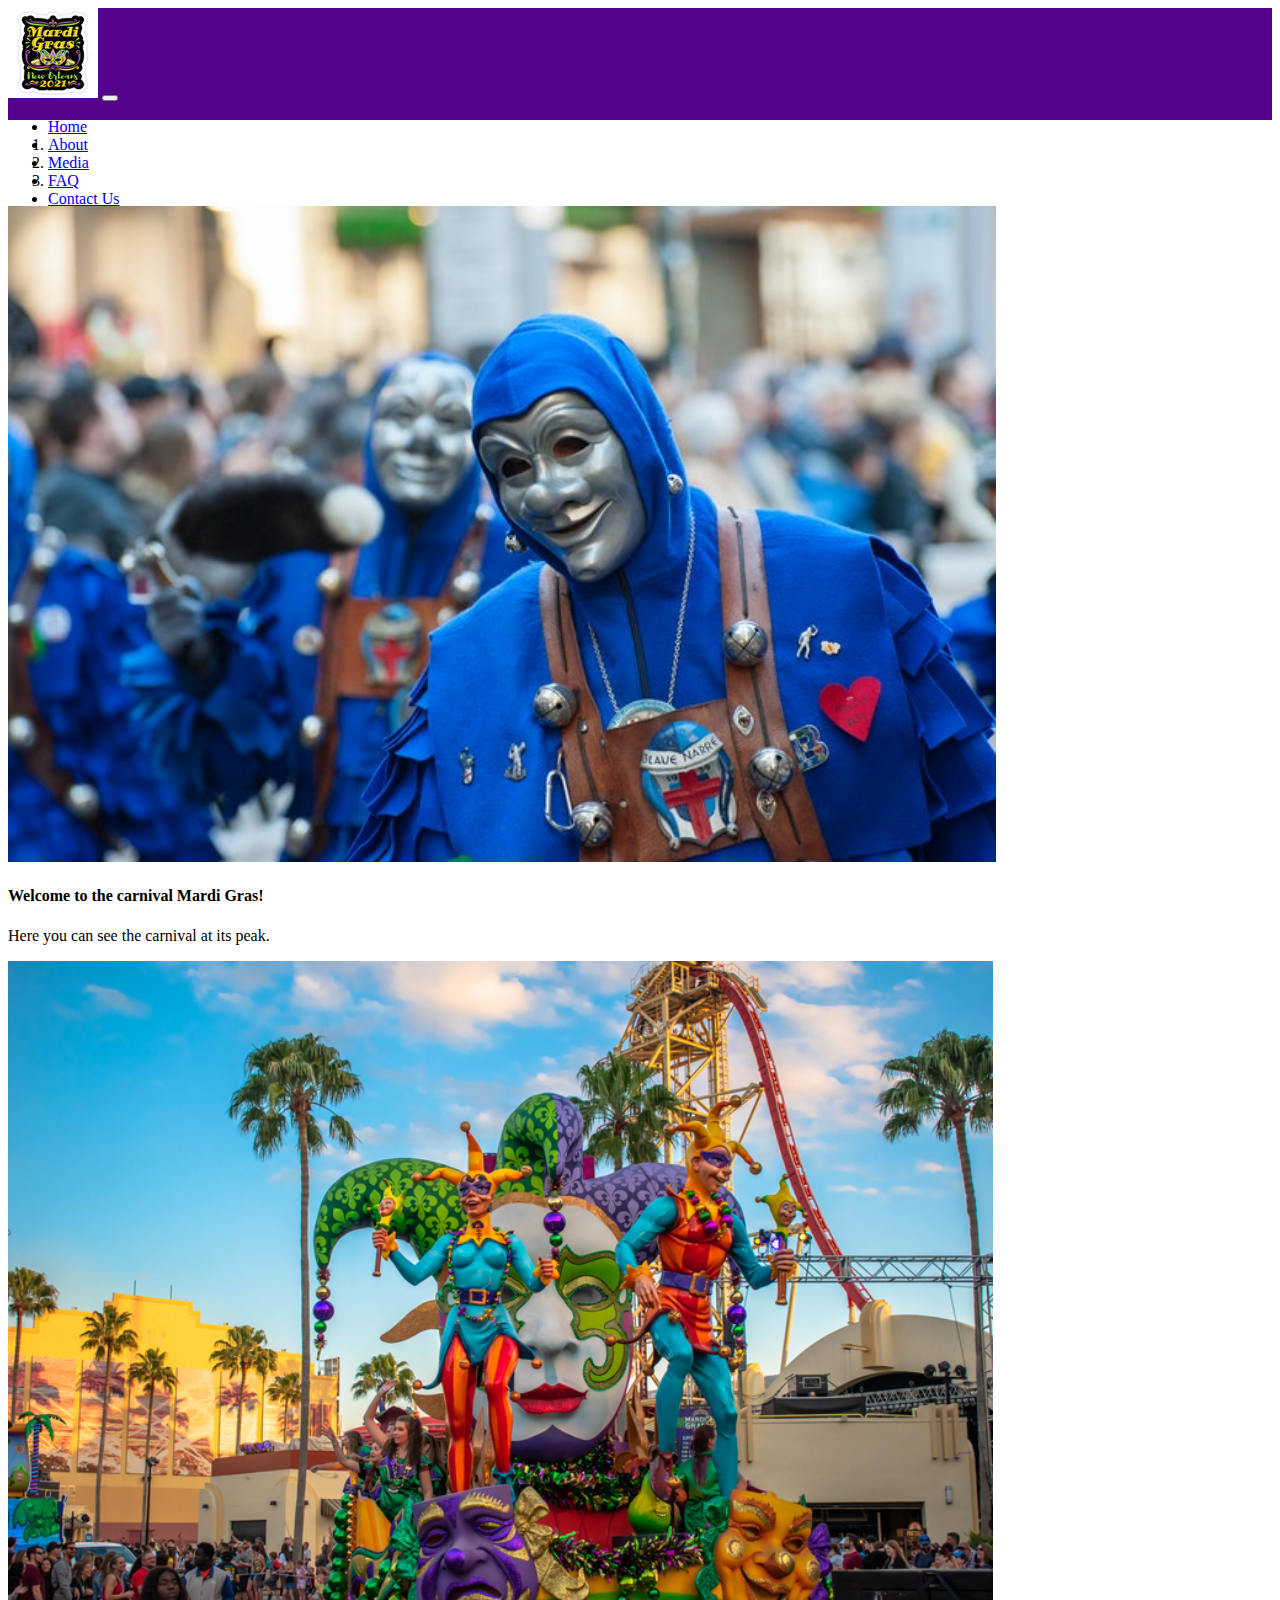
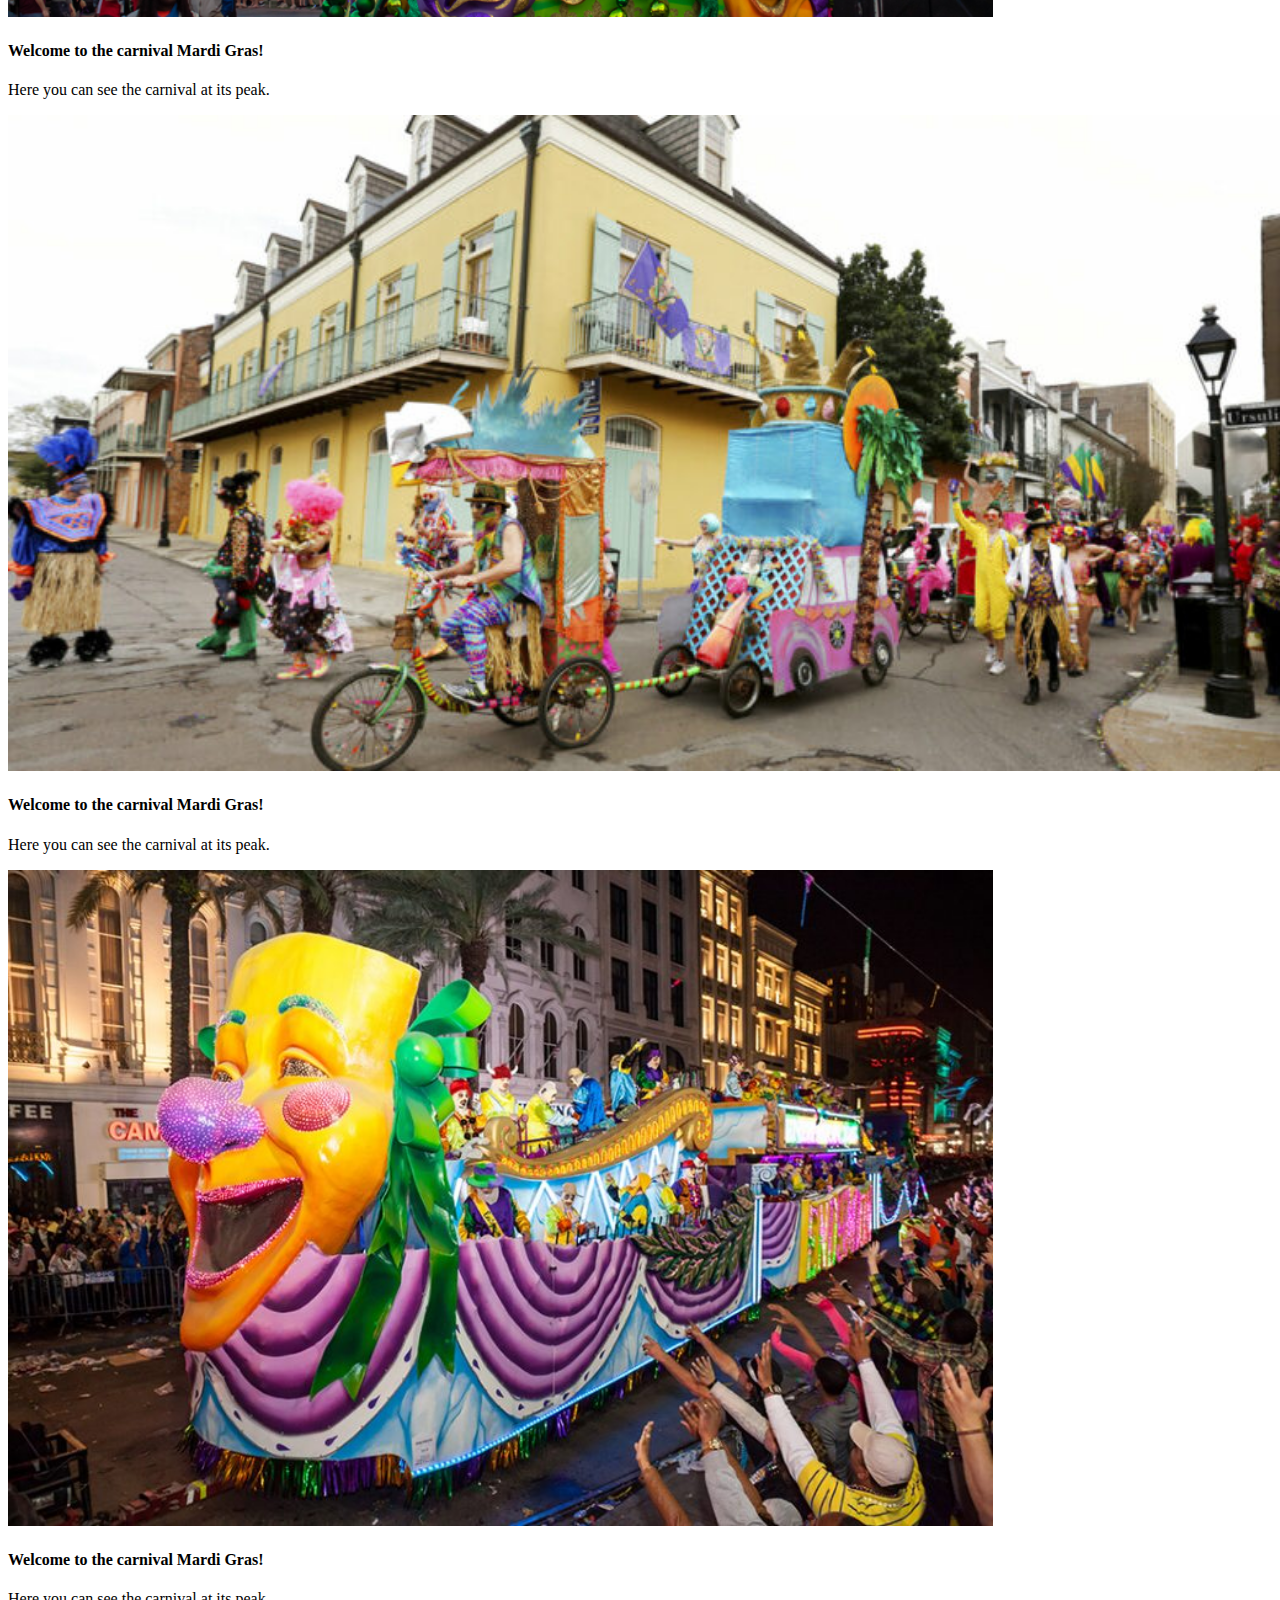
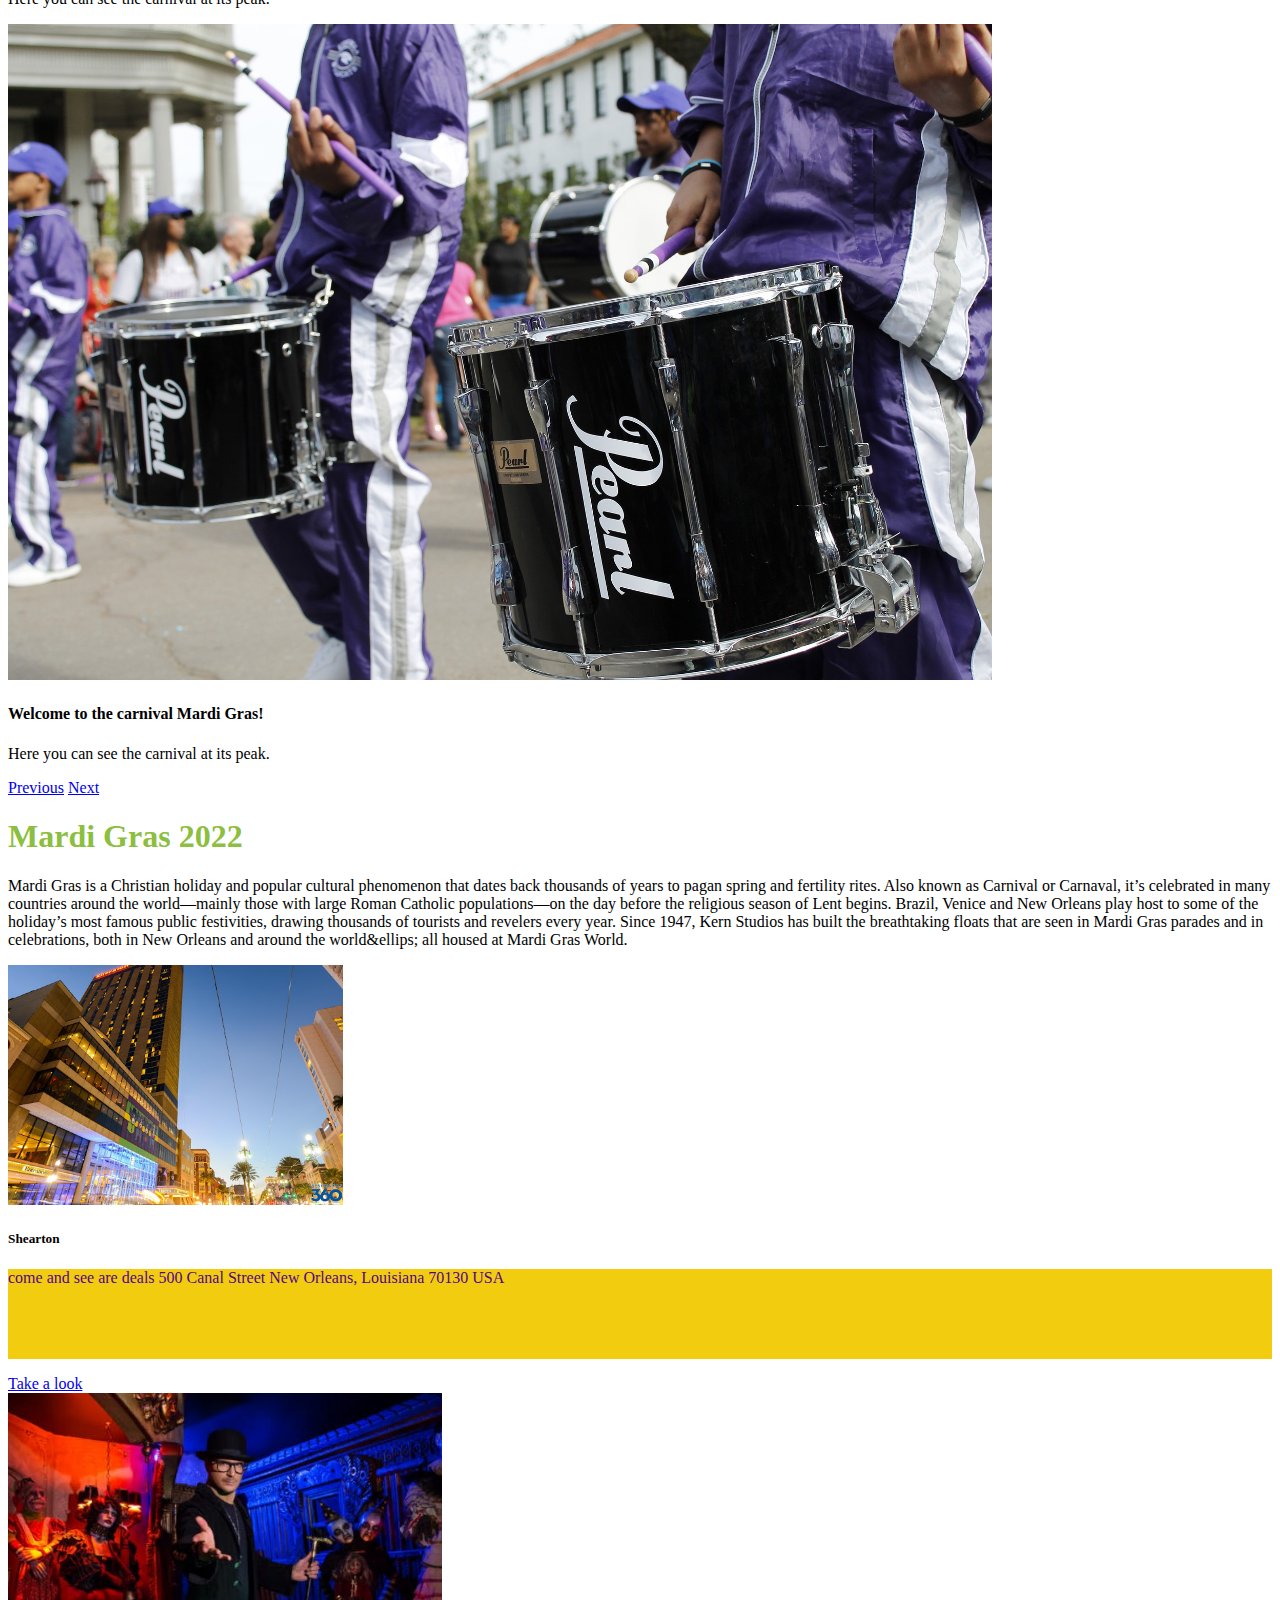
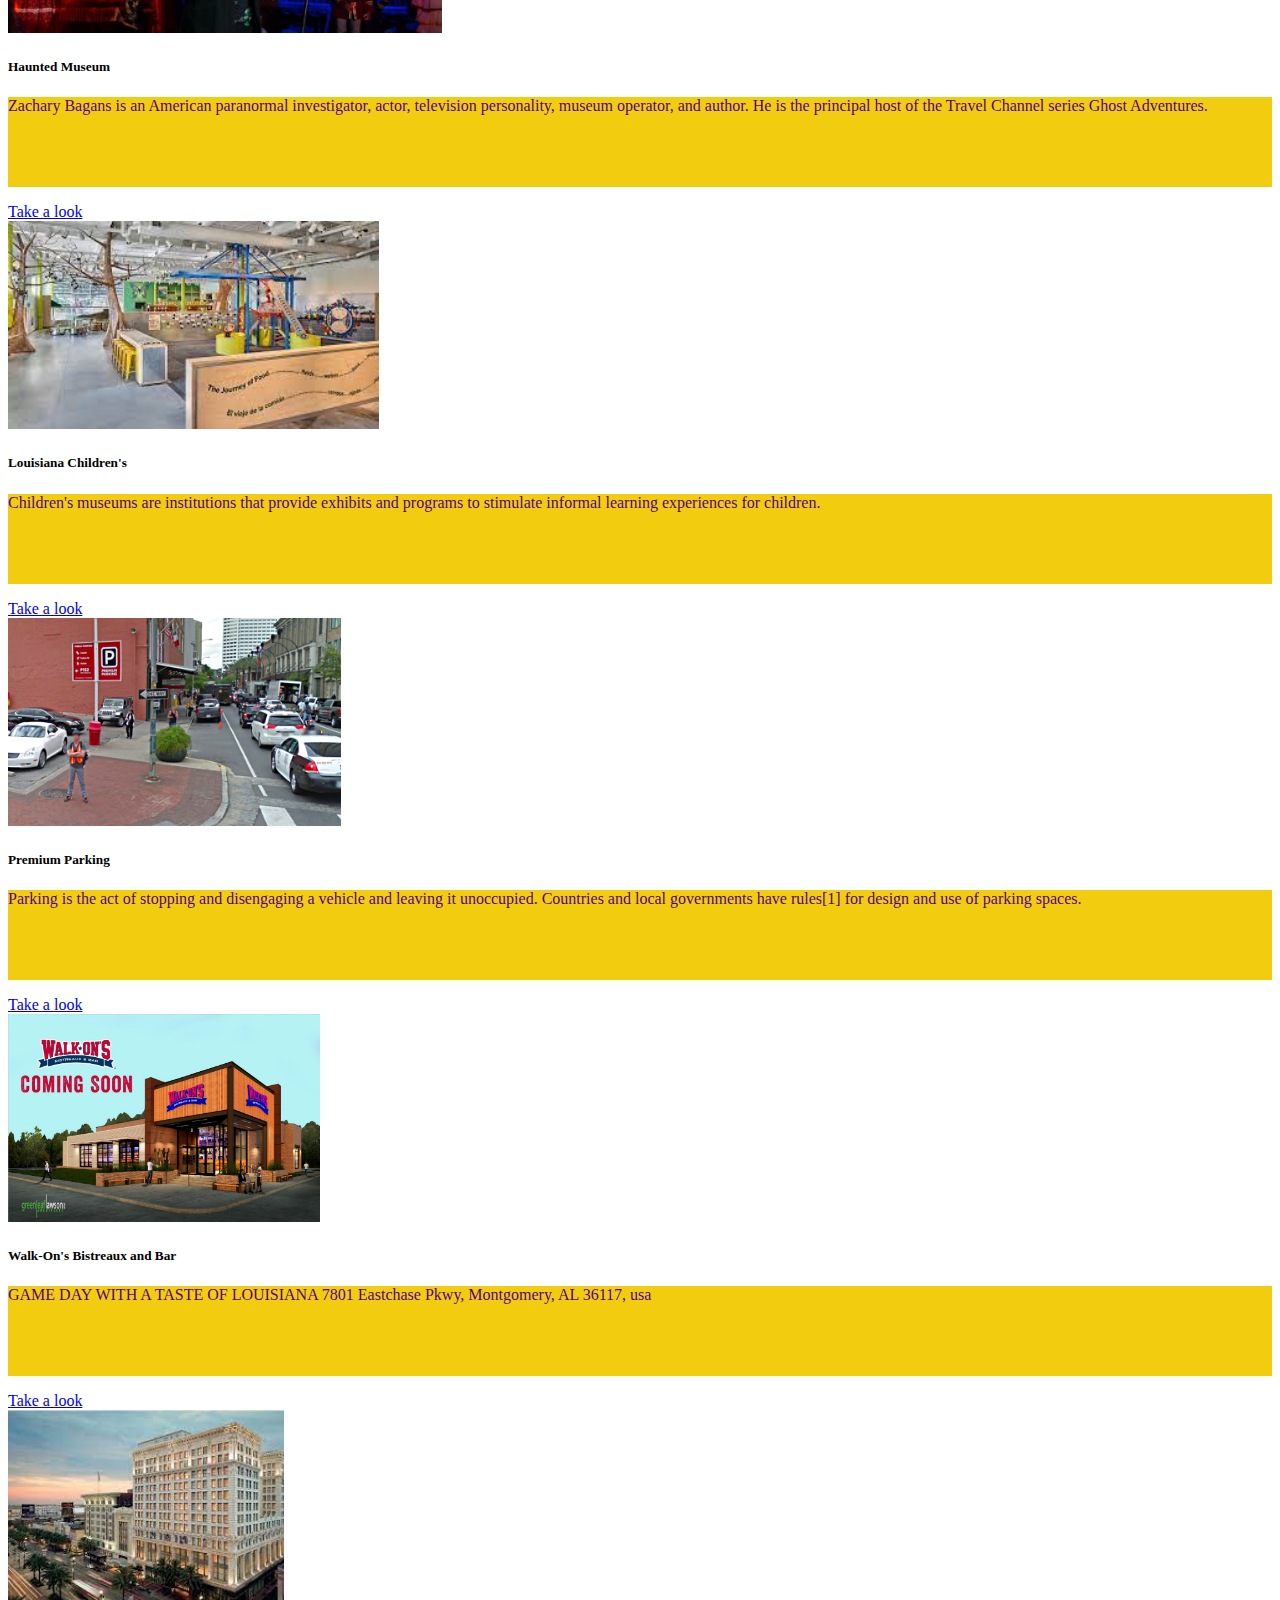
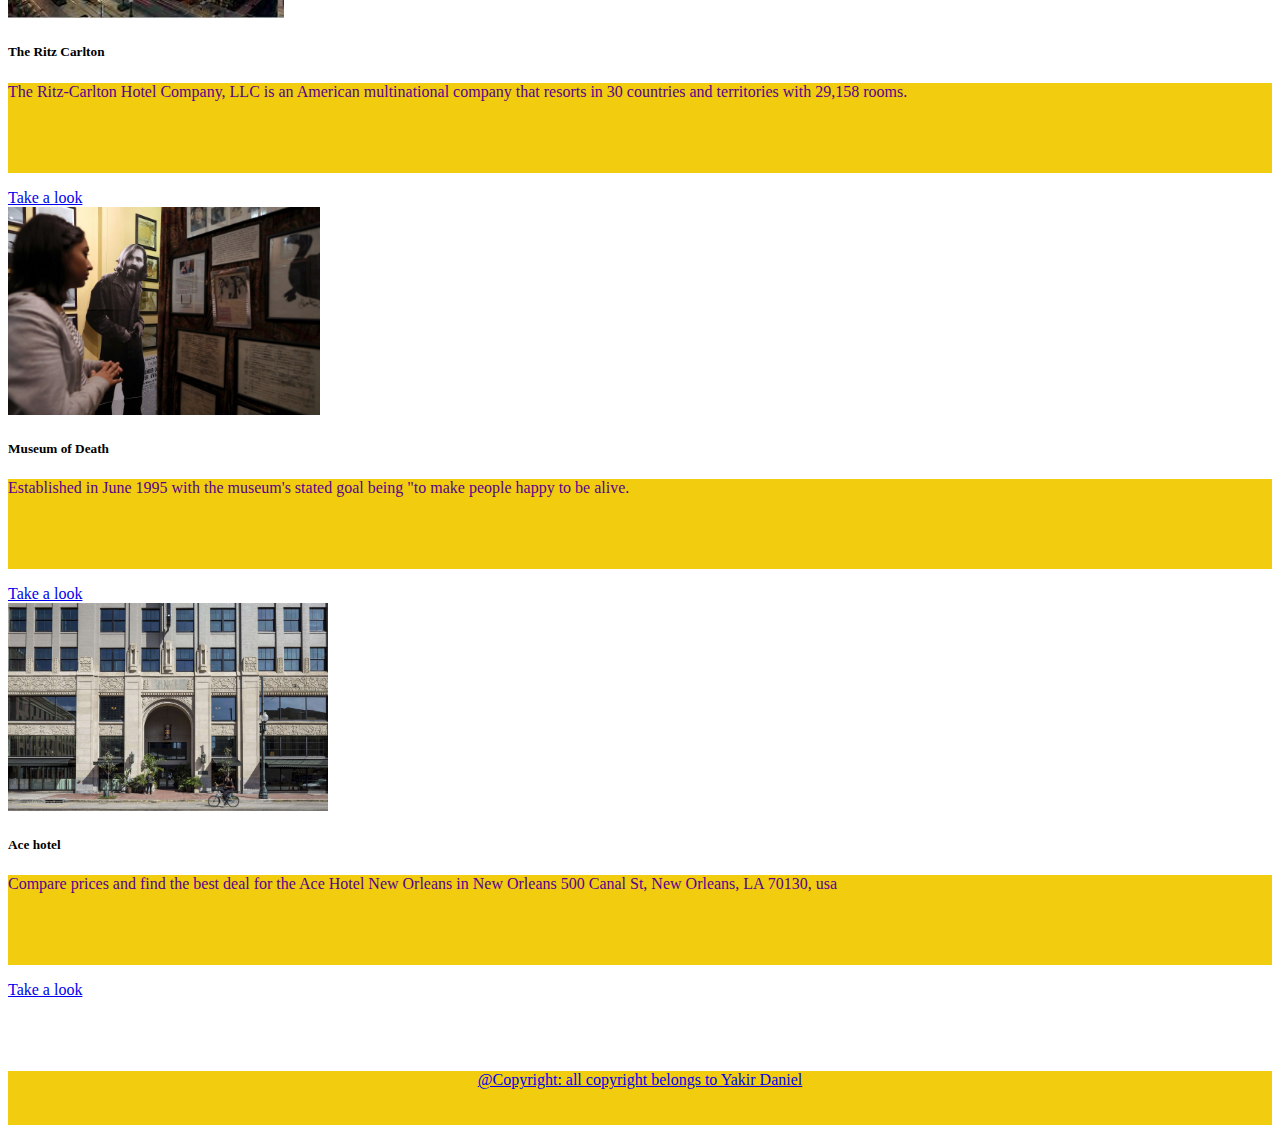
<file: index.html>
<!DOCTYPE html>
<html lang="en">
    <head>
        <meta charset="UTF-8" />
        <meta http-equiv="X-UA-Compatible" content="IE=edge" />
        <meta name="viewport" content="width=device-width, initial-scale=1.0" />
        <title>Document</title>
        <link rel="stylesheet" href="style.css" />
        <link
            href="https://cdn.jsdelivr.net/npm/bootstrap@5.1.3/dist/css/bootstrap.min.css"
            rel="stylesheet"
            integrity="sha384-1BmE4kWBq78iYhFldvKuhfTAU6auU8tT94WrHftjDbrCEXSU1oBoqyl2QvZ6jIW3"
            crossorigin="anonymous"
        />
        <link rel="preconnect" href="https://fonts.googleapis.com">
<link rel="preconnect" href="https://fonts.gstatic.com" crossorigin>
<link href="https://fonts.googleapis.com/css2?family=Henny+Penny&family=Pattaya&display=swap" rel="stylesheet">
        <script src="https://code.jquery.com/jquery-3.2.1.slim.min.js" integrity="sha384-KJ3o2DKtIkvYIK3UENzmM7KCkRr/rE9/Qpg6aAZGJwFDMVNA/GpGFF93hXpG5KkN" crossorigin="anonymous"></script>
<script src="https://cdn.jsdelivr.net/npm/popper.js@1.12.9/dist/umd/popper.min.js" integrity="sha384-ApNbgh9B+Y1QKtv3Rn7W3mgPxhU9K/ScQsAP7hUibX39j7fakFPskvXusvfa0b4Q" crossorigin="anonymous"></script>
<script src="https://cdn.jsdelivr.net/npm/bootstrap@4.0.0/dist/js/bootstrap.min.js" integrity="sha384-JZR6Spejh4U02d8jOt6vLEHfe/JQGiRRSQQxSfFWpi1MquVdAyjUar5+76PVCmYl" crossorigin="anonymous"></script>
    </head>
    <body >
        <header>
                <nav class="navbar navbar-expand-lg navbar-dark" aria-label="Fifth navbar example" id="nav">
                <div class="container-fluid">
                    <img class="navbar-brand" src="imges/general-cjQAi-2021.02.08.08.09.59-logo2021.jpg">
                    <button class="navbar-toggler collapsed" type="button" data-bs-toggle="collapse" data-bs-target="#navbarsExample05" aria-controls="navbarsExample05" aria-expanded="false" aria-label="Toggle navigation">
                        <span class="navbar-toggler-icon"></span>
                    </button>
                
                    <div class="navbar-collapse collapse" id="navbarsExample05" >
                        <ul class="navbar-nav me-auto mb-2 mb-lg-0">
                        <li class="nav-item">
                            <a class="nav-link active" aria-current="page" href ="index.html">Home</a>
                        </li>
                        <li class="nav-item">
                            <a class="nav-link active" aria-current="page" href="about.html">About</a>
                        </li>
                        <li class="nav-item">
                            <a class="nav-link active" aria-current="page" href="media.html">Media</a>
                        </li>
                        <li class="nav-item">
                            <a class="nav-link active" aria-current="page" href="faq.html">FAQ</a>
                        </li>
                        <li class="nav-item">
                            <a class="nav-link active" aria-current="page" href="contact.html">Contact Us</a>
                        </ul>
                    </div>
                    </nav>
                </div>
</header>

<!-- -----------------------------------------------------------------carusle1-------------------------------------------- -->
<!-- 
<div id="carouselExampleIndicators" class="carousel slide" data-ride="carousel">
    <ol class="carousel-indicators">
      <li data-target="#carouselExampleIndicators" data-slide-to="0" class="active"></li>
      <li data-target="#carouselExampleIndicators" data-slide-to="1"></li>
      <li data-target="#carouselExampleIndicators" data-slide-to="2"></li>
    </ol>
    <div class="carousel-inner">
      <div class="carousel-item active">
        <img class="d-block h-70 w-100" src="imges/mardi-gras-gd88203401_1920.jpg" alt="First slide">
      </div>
      <div class="carousel-item">
        <img class="d-block w-100" src="imges/img3.jpg" alt="Second slide">
      </div>
      <div class="carousel-item">
        <img class="d-block w-100" src="imges/Masks2.jpg" alt="Third slide">
      </div>
    </div>
    <a class="carousel-control-prev" href="#carouselExampleIndicators" role="button" data-slide="prev">
      <span class="carousel-control-prev-icon" aria-hidden="true"></span>
      <span class="sr-only">Previous</span>
    </a>
    <a class="carousel-control-next" href="#carouselExampleIndicators" role="button" data-slide="next">
      <span class="carousel-control-next-icon" aria-hidden="true"></span>
      <span class="sr-only">Next</span>
    </a>
  </div> -->

  <!---------------------------------------------------------------- carusele 2 ------------------------------------------------->


  <div class="container-fluid">
	<div class="row">
		<div class="col-md-12">
			<div class="carousel slide" id="carousel-710186">
				<ol class="carousel-indicators">
					<li data-slide-to="0" data-target="#carousel-710186" class="active">
					</li>
					<li data-slide-to="1" data-target="#carousel-710186">
					</li>
					<li data-slide-to="2" data-target="#carousel-710186">
					</li>
				</ol>
				<div class="carousel-inner">
					<div class="carousel-item active">
						<img style="height: 41rem ;" class="d-block w-100" alt="Carousel Bootstrap First" src="imges/Masks2.jpg" />
						<div class="carousel-caption">
							<h4>
								Welcome to the carnival Mardi Gras!
							</h4>
							<p>
								 Here you can see the carnival at its peak.
							</p>
						</div>
					</div>
					<div class="carousel-item">
						<img style="height: 41rem ;" class="d-block w-100" alt="Carousel Bootstrap Second" src="imges/slider4.png" />
						<div class="carousel-caption">
							<h4>
								Welcome to the carnival Mardi Gras!
							</h4>
							<p>
								 Here you can see the carnival at its peak.
							</p>
						</div>
					</div>
                    <div class="carousel-item">
						<img style="height: 41rem ;" class="d-block w-100" alt="Carousel Bootstrap Second" src="imges/slider5.png" />
						<div class="carousel-caption">
							<h4>
								Welcome to the carnival Mardi Gras!
							</h4>
							<p>
                                 Here you can see the carnival at its peak.
							</p>
						</div>
					</div>

                    <div class="carousel-item">
						<img style="height: 41rem ;" class="d-block w-100" alt="Carousel Bootstrap Second" src="imges/pic12.png" />
						<div class="carousel-caption">
							<h4>
								Welcome to the carnival Mardi Gras!
							</h4>
							<p>
								 Here you can see the carnival at its peak.
							</p>
						</div>
					</div>

					<div class="carousel-item">
						<img style="height: 41rem ;" class="d-block w-100" alt="Carousel Bootstrap Third" src="imges/mardi-gras-gd88203401_1920.jpg" />
						<div class="carousel-caption">
							<h4>
								Welcome to the carnival Mardi Gras!
							</h4>
							<p>
                                 Here you can see the carnival at its peak.							</p>
						</div>
					</div>
				</div> <a class="carousel-control-prev" href="#carousel-710186" data-slide="prev"><span class="carousel-control-prev-icon"></span> <span class="sr-only">Previous</span></a> <a class="carousel-control-next" href="#carousel-710186" data-slide="next"><span class="carousel-control-next-icon"></span> <span class="sr-only">Next</span></a>
			</div>
		</div>
	</div>



<!-- ----------------------------------------------paragraph ------------------------------------------------------------------>

<div class="paramedia bg-success p-5 ">
<h1 class="text-center"> Mardi Gras 2022</h1>
<p>Mardi Gras is a Christian holiday and popular cultural phenomenon that dates back thousands of years to pagan spring and fertility rites. Also known as Carnival or Carnaval, it’s celebrated in many countries around the world—mainly those with large Roman Catholic populations—on the day before the religious season of Lent begins. Brazil, Venice and New Orleans play host to some of the holiday’s most famous public festivities, drawing thousands of tourists and revelers every year. Since 1947, Kern Studios has built the breathtaking floats that are seen in Mardi Gras parades and in celebrations, both in New Orleans and around the world&ellips; all housed at Mardi Gras World.</p>


</div>



             <!--------------------------------------------- cards ------------------------------------------------------------->

    
	<div  class="row">
		<div class="col-md-6">
			<img style="height: 15rem;" alt="Bootstrap Image Preview "  src="imges/Sheraton.jpg" />
			<div class="card">
				<h5 class="card-header">
					Shearton  
				</h5>
				<div class="card-body">
					<p class="card-text">
						come and see are deals 500 Canal Street New Orleans, Louisiana 70130 USA
					</p>
				</div>
				<div class="card-footer">
					<a href="https://www.marriott.com/en-us/hotels/msyis-sheraton-new-orleans-hotel/overview/">Take a look</a>
				</div>
			</div>
		</div>
		<div class="col-md-6">
			<img style="height: 15rem;" alt="Bootstrap Image Preview" src="imges/adv/Haunted Museum.jfif" />
			<div class="card">
				<h5 class="card-header">
					Haunted Museum
				</h5>
				<div class="card-body">
					<p class="card-text">
                        Zachary Bagans is an American paranormal investigator, actor, television personality, museum operator, and author.
                        He is the principal host of the Travel Channel series Ghost Adventures.
					</p>
				</div>
				<div class="card-footer">
					<a href="https://thehauntedmuseum.com/">Take a look</a>
				</div>
			</div>
		</div>
	</div>
	<div class="row">
		<div class="col-md-4">
			<img  style="height: 13rem;" alt="Bootstrap Image Preview" src="imges/adv/Louisiana Children's Museum.jfif" />
			<div class="card">
				<h5 class="card-header">
                    Louisiana Children's				</h5>
				<div class="card-body">
					<p class="card-text">
                        Children's museums are institutions that provide exhibits and programs to stimulate informal learning experiences for children.

					</p>
				</div>
				<div class="card-footer">
					<a href="https://lcm.org/">Take a look</a>
				</div>
			</div>
		</div>
		<div class="col-md-4">
			<img  style="height: 13rem;" alt="Bootstrap Image Preview" src="imges/adv/Premium Parking - P402.png" />
			<div class="card">
				<h5 class="card-header">
                    Premium Parking
				</h5>
				<div class="card-body">
					<p class="card-text">
                        Parking is the act of stopping and disengaging a vehicle and leaving it unoccupied. Countries and local governments have rules[1] for design and use of parking spaces.					</p>
				</div>
				<div class="card-footer">
					<a href="https://www.premiumparking.com/">Take a look</a>
				</div>
			</div>
		</div>
		<div class="col-md-4">
			<img  style="height: 13rem;" alt="Bootstrap Image Preview" src="imges/adv/rawImage.jfif" />
			<div class="card">
				<h5 class="card-header">
                    Walk-On's Bistreaux and Bar				</h5>
				<div class="card-body">
					<p class="card-text">
                        GAME DAY WITH A TASTE OF LOUISIANA 7801 Eastchase Pkwy, Montgomery, AL 36117, usa					</p>
				</div>
				<div class="card-footer">
					<a href="https://walk-ons.com/">Take a look</a>
				</div>
			</div>
		</div>
	</div>
	<div class="row">
		<div class="col-md-4">
			<img  style="height: 13rem;" alt="Bootstrap Image Preview" src="imges/adv/The Ritz-Carlton, New Orleans.jfif" />
			<div class="card">
				<h5 class="card-header">
                    The Ritz Carlton				</h5>
				<div class="card-body">
					<p class="card-text">
                        The Ritz-Carlton Hotel Company, LLC is an American multinational company that resorts in 30 countries and territories with 29,158 rooms.
					</p>
				</div>
				<div class="card-footer">
					<a href="https://walk-ons.com/">Take a look</a>
				</div>
			</div>
		</div>
		<div class="col-md-4">
			<img  style="height: 13rem;" alt="Bootstrap Image Preview" src="imges/adv/Museum of Death.jfif" />
			<div class="card">
				<h5 class="card-header">
                    Museum of Death
				</h5>
				<div class="card-body">
					<p class="card-text">
						Established in June 1995 with the museum's stated goal being "to make people happy to be alive.
					</p>
				</div>
				<div class="card-footer">
					<a href="http://www.museumofdeath.net/">Take a look</a>
				</div>
			</div>
		</div>
		<div class="col-md-4">
			<img  style="height: 13rem;" alt="Bootstrap Image Preview" src="imges/adv/ace hotel.jpg" />
			<div class="card">
				<h5 class="card-header">
					Ace hotel
				</h5>
				<div class="card-body">
					<p class="card-text">
						Compare prices and find the best deal for the Ace Hotel New Orleans in New Orleans 500 Canal St, New Orleans, LA 70130, usa
					</p>
				</div>
				<div class="card-footer">
					<a href="https://www.booking.com/searchresults.en-gb.html?aid=311984;label=ace-new-orleans-dtCNLcjony1mJ5Wqy48_ZAS392697045066%3Apl%3Ata%3Ap1%3Ap2%3Aac%3Aap%3Aneg%3Afi%3Atikwd-193415674084%3Alp1008006%3Ali%3Adec%3Adm%3Appccp%3DUmFuZG9tSVYkc2RlIyh9YboIMJYQAPicrzwdxpGM5o8;sid=c52f26eb98faa8851d1f65e8c5c90f8c;city=20050264;expand_sb=1;highlighted_hotels=1683327;hlrd=no_dates;keep_landing=1;redirected=1;source=hotel&gclid=CjwKCAiApfeQBhAUEiwA7K_UH0p0edjWi0_s-agHuq3h4l2P09dv3W-c1CmZMVxY3SqEmayUiYwM8xoCFLgQAvD_BwE&room1=A,A,;">Take a look</a>
				</div>
			</div>
		</div>
	</div>
</div>


<!------------------------------------------------------------- footer ------------------------------------------------------------------------------------>
<footer>

<nav >
    <div class="container-fluid">
      <a class="navbar-brand" href="#">@Copyright: all copyright belongs to Yakir Daniel</a>
    </div>
  </nav>
</footer>
        
        
    </body>
</html>
</file>
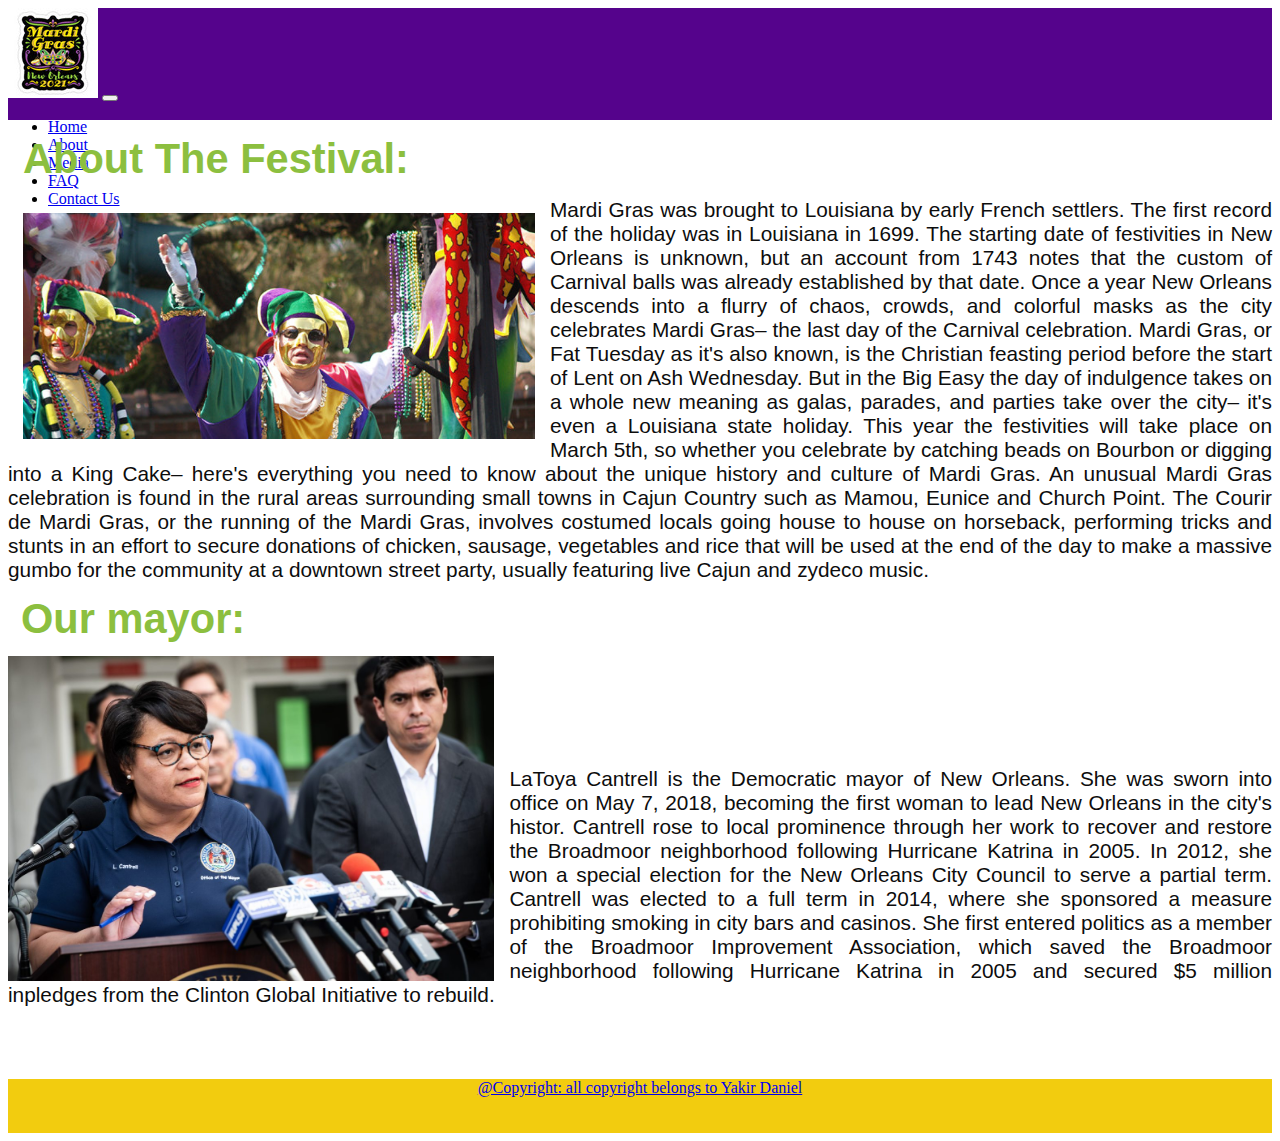
<file: about.html>
<!DOCTYPE html>
<html lang="en">
    <head>
        <meta charset="UTF-8" />
        <meta http-equiv="X-UA-Compatible" content="IE=edge" />
        <meta name="viewport" content="width=device-width, initial-scale=1.0" />
        <title>Document</title>
        <link rel="stylesheet" href="style.css" />
        <link
            href="https://cdn.jsdelivr.net/npm/bootstrap@5.1.3/dist/css/bootstrap.min.css"
            rel="stylesheet"
            integrity="sha384-1BmE4kWBq78iYhFldvKuhfTAU6auU8tT94WrHftjDbrCEXSU1oBoqyl2QvZ6jIW3"
            crossorigin="anonymous"
        />
        <link rel="preconnect" href="https://fonts.googleapis.com">
<link rel="preconnect" href="https://fonts.gstatic.com" crossorigin>
<link href="https://fonts.googleapis.com/css2?family=Henny+Penny&family=Pattaya&display=swap" rel="stylesheet">
        <script src="https://code.jquery.com/jquery-3.2.1.slim.min.js" integrity="sha384-KJ3o2DKtIkvYIK3UENzmM7KCkRr/rE9/Qpg6aAZGJwFDMVNA/GpGFF93hXpG5KkN" crossorigin="anonymous"></script>
<script src="https://cdn.jsdelivr.net/npm/popper.js@1.12.9/dist/umd/popper.min.js" integrity="sha384-ApNbgh9B+Y1QKtv3Rn7W3mgPxhU9K/ScQsAP7hUibX39j7fakFPskvXusvfa0b4Q" crossorigin="anonymous"></script>
<script src="https://cdn.jsdelivr.net/npm/bootstrap@4.0.0/dist/js/bootstrap.min.js" integrity="sha384-JZR6Spejh4U02d8jOt6vLEHfe/JQGiRRSQQxSfFWpi1MquVdAyjUar5+76PVCmYl" crossorigin="anonymous"></script>
    </head>
    <body >
        <header>
                <nav class="navbar navbar-expand-lg navbar-dark" aria-label="Fifth navbar example" id="nav">
                <div class="container-fluid">
                    <img class="navbar-brand" src="imges/general-cjQAi-2021.02.08.08.09.59-logo2021.jpg">
                    <button class="navbar-toggler collapsed" type="button" data-bs-toggle="collapse" data-bs-target="#navbarsExample05" aria-controls="navbarsExample05" aria-expanded="false" aria-label="Toggle navigation">
                        <span class="navbar-toggler-icon"></span>
                    </button>
                
                    <div class="navbar-collapse collapse" id="navbarsExample05" >
                        <ul class="navbar-nav me-auto mb-2 mb-lg-0">
                        <li class="nav-item">
                            <a class="nav-link active" aria-current="page" href ="index.html">Home</a>
                        </li>
                        <li class="nav-item">
                            <a class="nav-link active" aria-current="page" href="about.html">About</a>
                        </li>
                        <li class="nav-item">
                            <a class="nav-link active" aria-current="page" href="media.html">Media</a>
                        </li>
                        <li class="nav-item">
                            <a class="nav-link active" aria-current="page" href="faq.html">FAQ</a>
                        </li>
                        <li class="nav-item">
                            <a class="nav-link active" aria-current="page" href="contact.html">Contact Us</a>
                        </ul>
                    </div>
                    </nav>
                </div>
</header>

<!-- -------------------------------------------paragraph1----------------------------------------------------- -->
<div class="container">
<div class="paragraph paragraph1">
    <h1 style="margin: 15px;">About The Festival:</h1>
    <img src="imges/small.jpg" alt="festival" style="float: left; padding: 15px; width: 40vw;">
    Mardi Gras was brought to Louisiana by early French settlers.
    The first record of the holiday was in
    Louisiana in 1699. The starting date of festivities in New Orleans is unknown,
    but an account from 1743
    notes that the custom of Carnival balls was already established by that date.
    Once a year New Orleans descends into a flurry of chaos, crowds,
    and colorful masks as the city celebrates
    Mardi Gras– the last day of the Carnival celebration.
    Mardi Gras, or Fat Tuesday as it's also known, is the
    Christian feasting period before the start of Lent on Ash Wednesday.
    But in the Big Easy the day of
    indulgence takes on a whole new meaning as galas, parades,
    and parties take over the city– it's even a
    Louisiana state holiday. This year the festivities will take place on March 5th,
    so whether you celebrate by
    catching beads on Bourbon or digging into a King Cake– here's
    everything you need to know about the unique
    history and culture of Mardi Gras.
    An unusual Mardi Gras celebration is found in the rural areas surrounding small towns in Cajun Country such as
    Mamou, Eunice and Church Point.
    The Courir de Mardi Gras, or the running of the Mardi Gras, involves costumed
    locals going house to house on horseback, performing tricks and stunts in an effort to secure donations of
    chicken, sausage, vegetables and rice that will be used at the end of the day to make a massive gumbo for the
    community at a downtown street party, usually featuring live Cajun and zydeco music.

</div>


<div class=" paragraph paragraph3">
    <h1 style="margin: 13px;">Our mayor:</h1>
    <div class="img1">
    <img src="imges/DSC_2167-scaled.jpg" alt="new orleans mayor" style="float: left; padding-right: 15px; width: 38vw;">
    </div>
    <p>
    LaToya Cantrell is the Democratic mayor of New Orleans.
    She was sworn into office on May 7, 2018, becoming
    the first woman to lead New Orleans in the city's histor.
    Cantrell rose to local prominence through her work to
    recover and restore the Broadmoor neighborhood following
    Hurricane Katrina in 2005.
    In 2012, she won a special election for the New
    Orleans City Council to serve a partial term.
    Cantrell was elected to a full term in 2014,
    where she sponsored a measure
    prohibiting smoking in city bars and casinos.
    She first entered politics as a member of the Broadmoor
    Improvement Association, which saved the Broadmoor neighborhood
    following Hurricane Katrina in 2005 and secured $5
    million inpledges from the Clinton Global Initiative to rebuild.
    </p>

</div>
</div>

<footer class="d-block">
    <nav >
        
        <div class="container-fluid">
          <a class="navbar-brand" href="#">@Copyright: all copyright belongs to Yakir Daniel</a>
        </div>
      </nav>
    </footer>
</file>
<file: style.css>
@import url(c:\Users\danie\Desktop\mardi gras\style.css);
@import url(c:\Users\danie\Desktop\mardi gras\misc.css);
@import url("https://fonts.googleapis.com/css2?family=Henny+Penny&family=Pattaya&display=swap");
h1 {
  color: #8cbf3f;
}

#nav {
  background-color: #55038c;
  height: 7em;
}

.card-text {
  height: 10vh;
  color: #55038c;
}

footer {
  background-color: #f2cc0f;
}

footer nav {
  text-align: center;
  height: 6vh;
}

.card-body {
  background-color: #f2cc0f;
}

.img1 {
  width: 10vw;
  height: 10vh;
  vertical-align: middle;
  border-style: none;
}

.paragraph {
  color: #0D0D0D;
  font-size: 1.3em;
  font-family: 'Roboto', sans-serif;
  text-align: justify;
  -ms-flex-preferred-size: 500px;
      flex-basis: 500px;
}

footer nav {
  margin-top: 8vh;
}
/*# sourceMappingURL=style.css.map */
</file>
